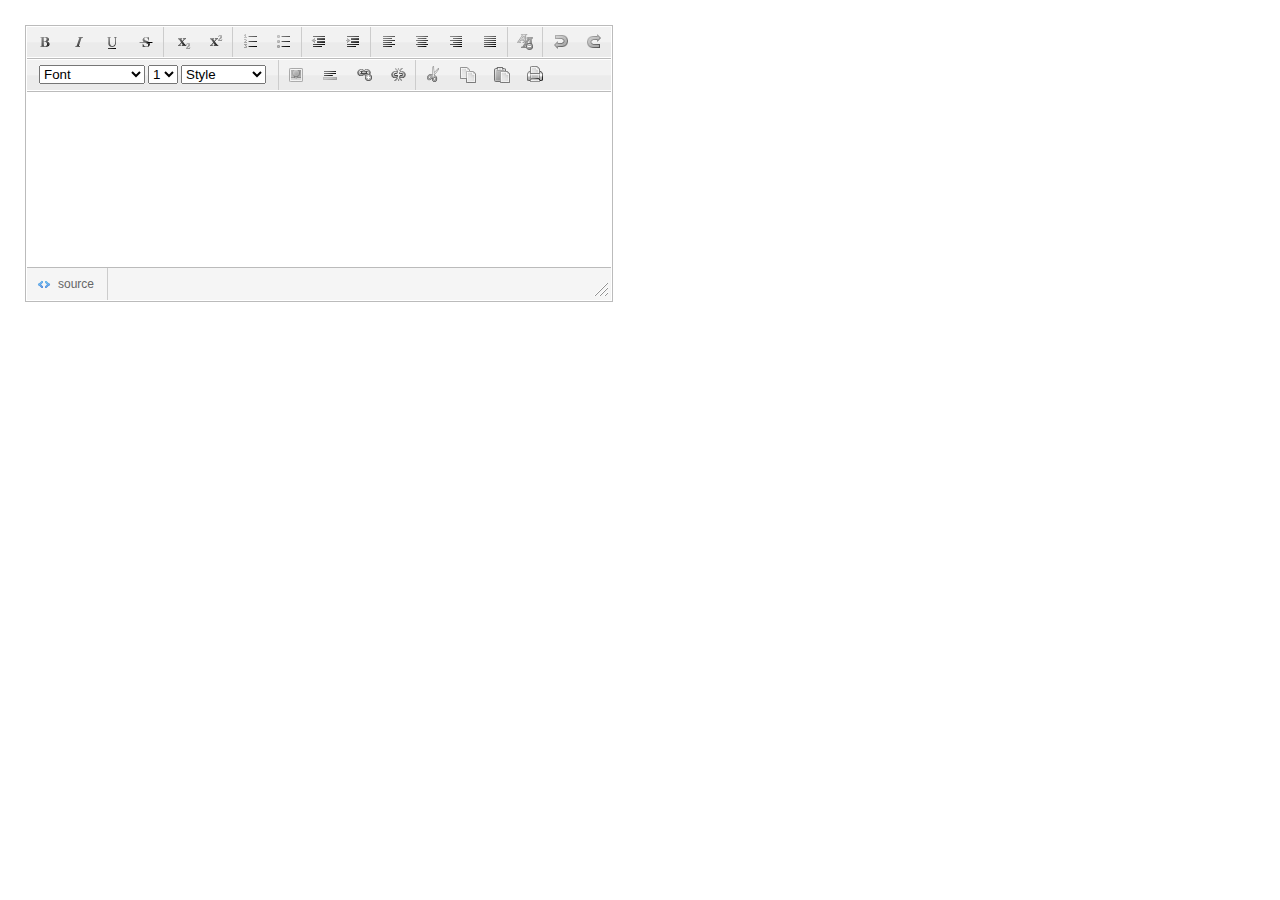
<file: Backpack1/WebRoot/scripts/tinyeditor/index.html>
<!DOCTYPE html PUBLIC "-//W3C//DTD XHTML 1.0 Transitional//EN" "http://www.w3.org/TR/xhtml1/DTD/xhtml1-transitional.dtd">
<html xmlns="http://www.w3.org/1999/xhtml">
<head>
<meta http-equiv="Content-Type" content="text/html; charset=utf-8" />
<title>TinyEditor - JavaScript WYSIWYG Editor</title>
<link rel="stylesheet" href="style.css" />
<script type="text/javascript" src="tinyeditor.js"></script>
</head>
<body>
<textarea id="input" style="width:400px; height:200px"></textarea>
<script type="text/javascript">
new TINY.editor.edit('editor',{
	id:'input',
	width:584,
	height:175,
	cssclass:'te',
	controlclass:'tecontrol',
	rowclass:'teheader',
	dividerclass:'tedivider',
	controls:['bold','italic','underline','strikethrough','|','subscript','superscript','|',
			  'orderedlist','unorderedlist','|','outdent','indent','|','leftalign',
			  'centeralign','rightalign','blockjustify','|','unformat','|','undo','redo','n',
			  'font','size','style','|','image','hr','link','unlink','|','cut','copy','paste','print'],
	footer:true,
	fonts:['Verdana','Arial','Georgia','Trebuchet MS'],
	xhtml:true,
	cssfile:'style.css',
	bodyid:'editor',
	footerclass:'tefooter',
	toggle:{text:'source',activetext:'wysiwyg',cssclass:'toggle'},
	resize:{cssclass:'resize'}
});
</script>
</body>
</html>
</file>
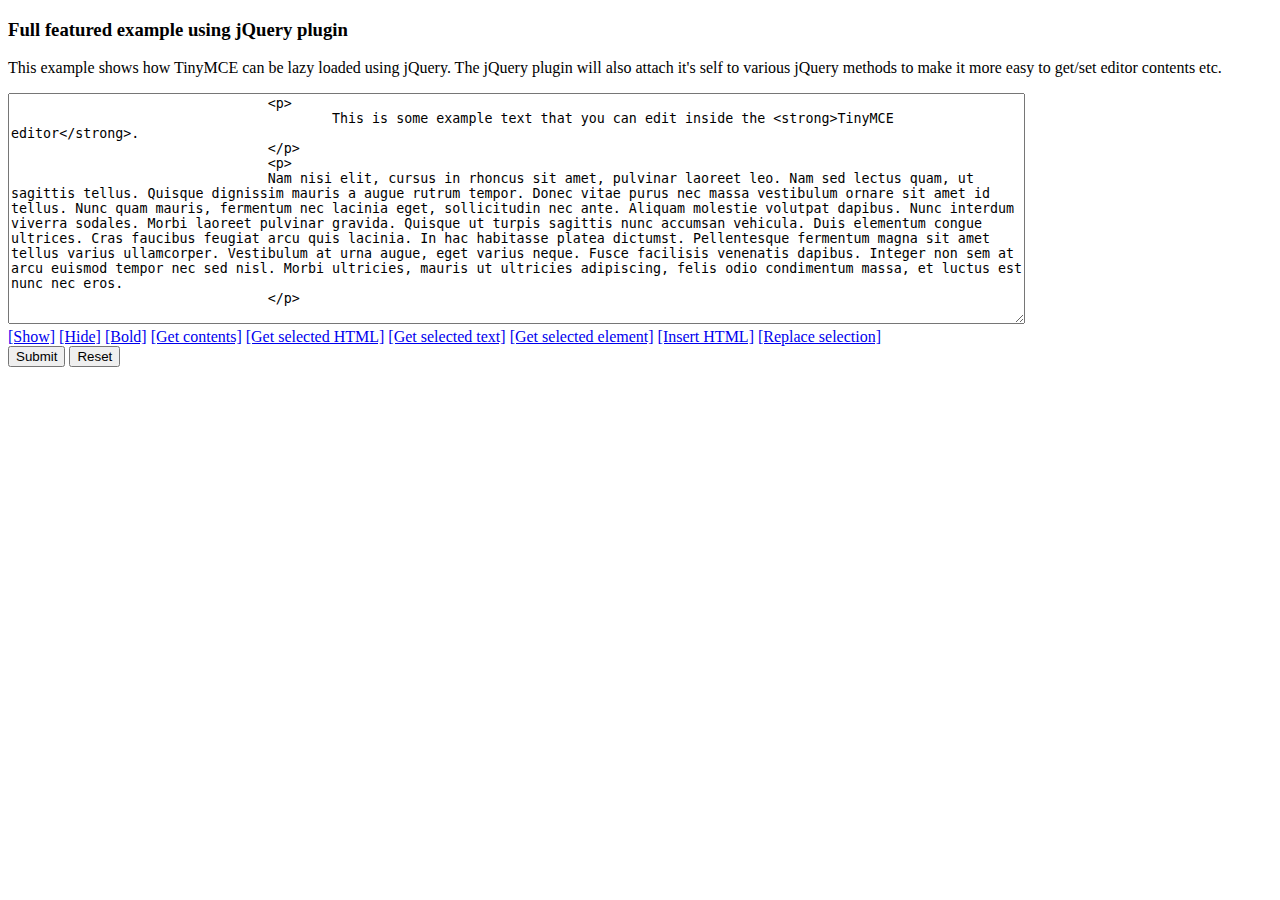
<file: Backpack1/WebRoot/scripts/tinymce/examples/index.html>
<!DOCTYPE html PUBLIC "-//W3C//DTD XHTML 1.0 Strict//EN" "http://www.w3.org/TR/xhtml1/DTD/xhtml1-strict.dtd">
<html xmlns="http://www.w3.org/1999/xhtml">
<head>
<title>Full featured example using jQuery plugin</title>

<!-- Load jQuery -->
<script type="text/javascript" src="http://www.google.com/jsapi"></script>
<script type="text/javascript">
	google.load("jquery", "1");
</script>

<!-- Load TinyMCE -->
<script type="text/javascript" src="../jscripts/tiny_mce/jquery.tinymce.js"></script>
<script type="text/javascript">
	$().ready(function() {
		$('textarea.tinymce').tinymce({
			// Location of TinyMCE script
			script_url : '../jscripts/tiny_mce/tiny_mce.js',

			// General options
			theme : "advanced",
			plugins : "autolink,lists,pagebreak,style,layer,table,save,advhr,advimage,advlink,emotions,iespell,inlinepopups,insertdatetime,preview,media,searchreplace,print,contextmenu,paste,directionality,fullscreen,noneditable,visualchars,nonbreaking,xhtmlxtras,template,advlist",

			// Theme options
			theme_advanced_buttons1 : "save,newdocument,|,bold,italic,underline,strikethrough,|,justifyleft,justifycenter,justifyright,justifyfull,styleselect,formatselect,fontselect,fontsizeselect",
			theme_advanced_buttons2 : "cut,copy,paste,pastetext,pasteword,|,search,replace,|,bullist,numlist,|,outdent,indent,blockquote,|,undo,redo,|,link,unlink,anchor,image,cleanup,help,code,|,insertdate,inserttime,preview,|,forecolor,backcolor",
			theme_advanced_buttons3 : "tablecontrols,|,hr,removeformat,visualaid,|,sub,sup,|,charmap,emotions,iespell,media,advhr,|,print,|,ltr,rtl,|,fullscreen",
			theme_advanced_buttons4 : "insertlayer,moveforward,movebackward,absolute,|,styleprops,|,cite,abbr,acronym,del,ins,attribs,|,visualchars,nonbreaking,template,pagebreak",
			theme_advanced_toolbar_location : "top",
			theme_advanced_toolbar_align : "left",
			theme_advanced_statusbar_location : "bottom",
			theme_advanced_resizing : true,

			// Example content CSS (should be your site CSS)
			content_css : "css/content.css",

			// Drop lists for link/image/media/template dialogs
			template_external_list_url : "lists/template_list.js",
			external_link_list_url : "lists/link_list.js",
			external_image_list_url : "lists/image_list.js",
			media_external_list_url : "lists/media_list.js",

			// Replace values for the template plugin
			template_replace_values : {
				username : "Some User",
				staffid : "991234"
			}
		});
	});
</script>
<!-- /TinyMCE -->

</head>
<body>

<form method="post" action="http://tinymce.moxiecode.com/dump.php?example=true">
	<div>
		<h3>Full featured example using jQuery plugin</h3>

		<p>
			This example shows how TinyMCE can be lazy loaded using jQuery. The jQuery plugin will also attach it's self to various jQuery methods to make it more easy to get/set editor contents etc.
		</p>

		<!-- Gets replaced with TinyMCE, remember HTML in a textarea should be encoded -->
		<div>
			<textarea id="elm1" name="elm1" rows="15" cols="80" style="width: 80%" class="tinymce">
				&lt;p&gt;
					This is some example text that you can edit inside the &lt;strong&gt;TinyMCE editor&lt;/strong&gt;.
				&lt;/p&gt;
				&lt;p&gt;
				Nam nisi elit, cursus in rhoncus sit amet, pulvinar laoreet leo. Nam sed lectus quam, ut sagittis tellus. Quisque dignissim mauris a augue rutrum tempor. Donec vitae purus nec massa vestibulum ornare sit amet id tellus. Nunc quam mauris, fermentum nec lacinia eget, sollicitudin nec ante. Aliquam molestie volutpat dapibus. Nunc interdum viverra sodales. Morbi laoreet pulvinar gravida. Quisque ut turpis sagittis nunc accumsan vehicula. Duis elementum congue ultrices. Cras faucibus feugiat arcu quis lacinia. In hac habitasse platea dictumst. Pellentesque fermentum magna sit amet tellus varius ullamcorper. Vestibulum at urna augue, eget varius neque. Fusce facilisis venenatis dapibus. Integer non sem at arcu euismod tempor nec sed nisl. Morbi ultricies, mauris ut ultricies adipiscing, felis odio condimentum massa, et luctus est nunc nec eros.
				&lt;/p&gt;
			</textarea>
		</div>

		<!-- Some integration calls -->
		<a href="javascript:;" onclick="$('#elm1').tinymce().show();return false;">[Show]</a>
		<a href="javascript:;" onclick="$('#elm1').tinymce().hide();return false;">[Hide]</a>
		<a href="javascript:;" onclick="$('#elm1').tinymce().execCommand('Bold');return false;">[Bold]</a>
		<a href="javascript:;" onclick="alert($('#elm1').html());return false;">[Get contents]</a>
		<a href="javascript:;" onclick="alert($('#elm1').tinymce().selection.getContent());return false;">[Get selected HTML]</a>
		<a href="javascript:;" onclick="alert($('#elm1').tinymce().selection.getContent({format : 'text'}));return false;">[Get selected text]</a>
		<a href="javascript:;" onclick="alert($('#elm1').tinymce().selection.getNode().nodeName);return false;">[Get selected element]</a>
		<a href="javascript:;" onclick="$('#elm1').tinymce().execCommand('mceInsertContent',false,'<b>Hello world!!</b>');return false;">[Insert HTML]</a>
		<a href="javascript:;" onclick="$('#elm1').tinymce().execCommand('mceReplaceContent',false,'<b>{$selection}</b>');return false;">[Replace selection]</a>

		<br />
		<input type="submit" name="save" value="Submit" />
		<input type="reset" name="reset" value="Reset" />
	</div>
</form>
<script type="text/javascript">
if (document.location.protocol == 'file:') {
	alert("The examples might not work properly on the local file system due to security settings in your browser. Please use a real webserver.");
}
</script>
</body>
</html>
</file>
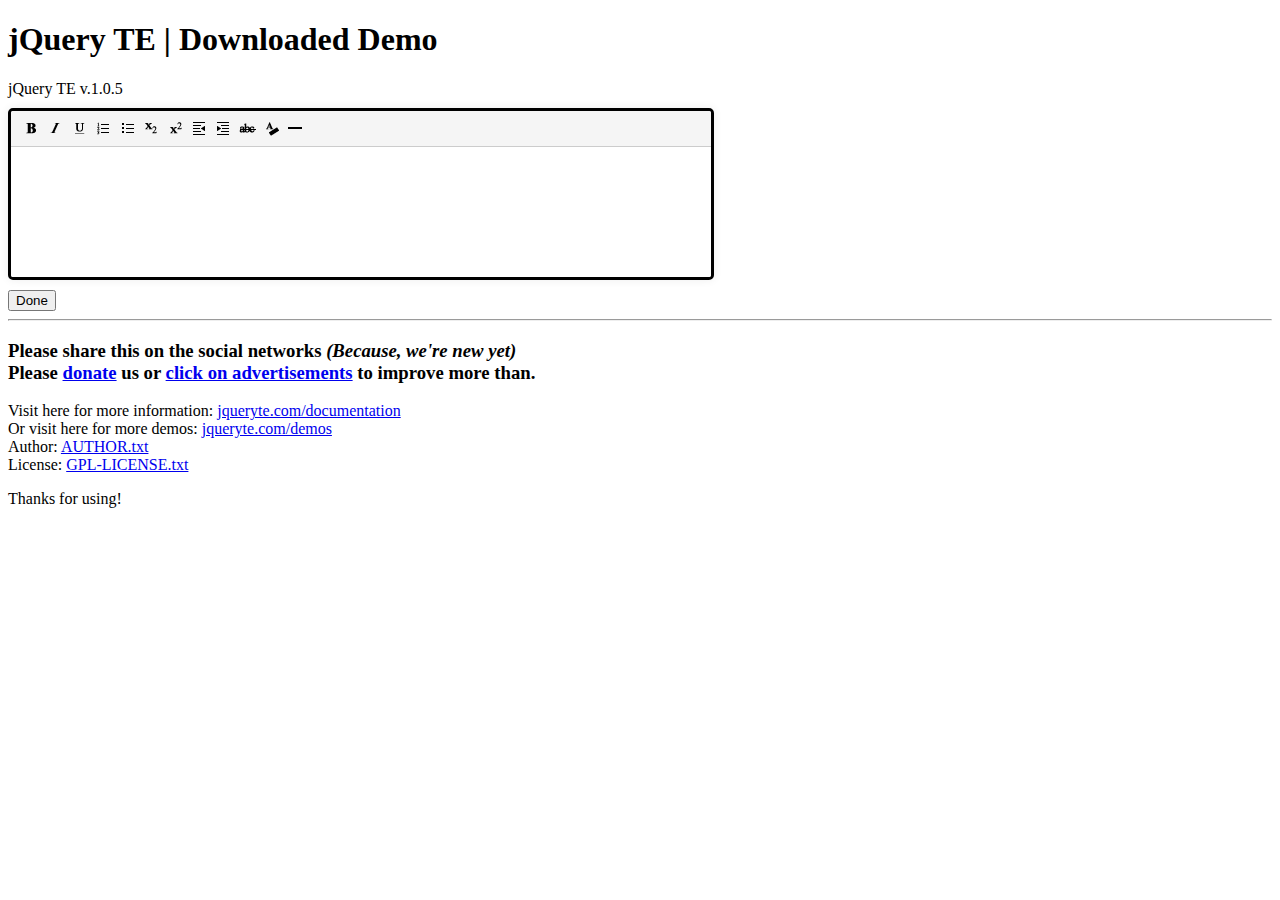
<file: Backpack1/WebRoot/scripts/jQuery-TE_v.1.05/demo.html>
<!DOCTYPE HTML>
<html>
<head>
<meta http-equiv="Content-Type" content="text/html; charset=utf-8">
<title>jQuery TE | Downloaded Demo | v.1.0.5</title>
<script type="text/javascript" src="http://ajax.googleapis.com/ajax/libs/jquery/1.7.2/jquery.min.js" charset="utf-8"></script>
<script type="text/javascript" src="jquery-te-1.0.5.min.js" charset="utf-8"></script>
<link type="text/css" rel="stylesheet" href="jquery-te-Style.css" charset="utf-8" />

</head>

<body>
<h1>jQuery TE | Downloaded Demo</h1>
<div>jQuery TE v.1.0.5</div>

<form method="get">
	<textarea name="text"></textarea>
	<button>Done</button>
</form>

<script>
$('textarea').jqte();
</script>

<hr>

<h3>
<div>Please share this on the social networks <i>(Because, we're new yet)</i></div>
<div><b>Please <a href="https://www.paypal.com/cgi-bin/webscr?cmd=_s-xclick&hosted_button_id=UQYFJHMGHSALC" target="_blank">donate</a> us or <a href="http://jqueryte.com" target="_blank">click on advertisements</a> to improve more than.</b></div>
</h3>

<p>
<div>Visit here for more information: <a href="http://jqueryte.com/documentation" target="_blank">jqueryte.com/documentation</a></div>
<div>Or visit here for more demos: <a href="http://jqueryte.com/demos" target="_blank">jqueryte.com/demos</a></div>
<div>Author: <a href="AUTHOR.txt" target="_blank">AUTHOR.txt</a></div>
<div>License: <a href="GPL-LICENSE.txt" target="_blank">GPL-LICENSE.txt</a></div>
</p>

<p>Thanks for using!</p>

</body>
</html>
</file>
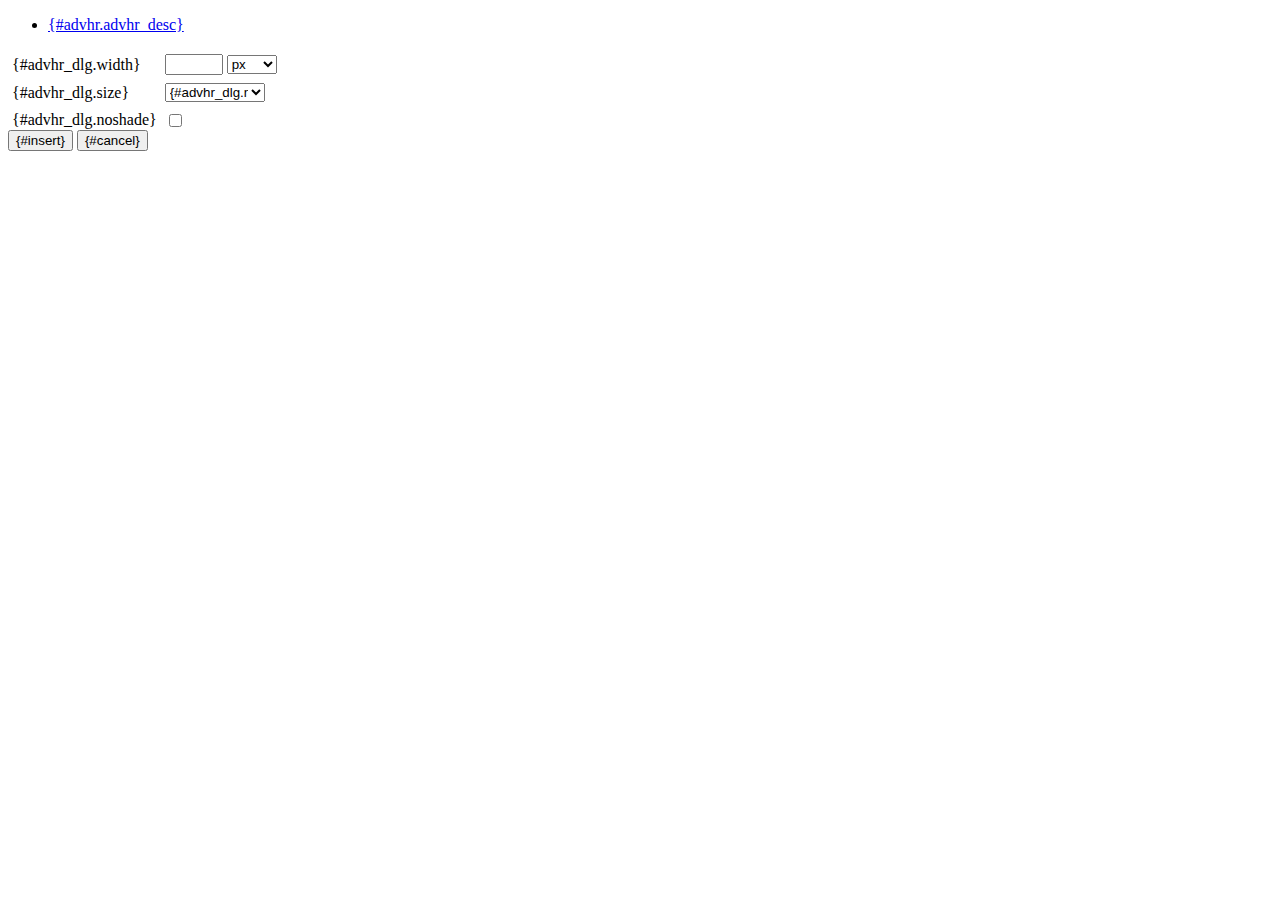
<file: Backpack1/WebRoot/scripts/tinymce/jscripts/tiny_mce/plugins/advhr/rule.htm>
<!DOCTYPE html PUBLIC "-//W3C//DTD XHTML 1.0 Strict//EN" "http://www.w3.org/TR/xhtml1/DTD/xhtml1-strict.dtd">
<html xmlns="http://www.w3.org/1999/xhtml">
<head>
	<title>{#advhr.advhr_desc}</title>
	<script type="text/javascript" src="../../tiny_mce_popup.js"></script>
	<script type="text/javascript" src="js/rule.js"></script>
	<script type="text/javascript" src="../../utils/mctabs.js"></script>
	<script type="text/javascript" src="../../utils/form_utils.js"></script>
	<link href="css/advhr.css" rel="stylesheet" type="text/css" />
</head>
<body role="application">
<form onsubmit="AdvHRDialog.update();return false;" action="#">
	<div class="tabs">
		<ul>
			<li id="general_tab" class="current" aria-controls="general_panel"><span><a href="javascript:mcTabs.displayTab('general_tab','general_panel');" onmousedown="return false;">{#advhr.advhr_desc}</a></span></li>
		</ul>
	</div>

	<div class="panel_wrapper">
		<div id="general_panel" class="panel current">
			<table role="presentation" border="0" cellpadding="4" cellspacing="0">
					<tr role="group" aria-labelledby="width_label">
						<td><label id="width_label" for="width">{#advhr_dlg.width}</label></td>
						<td class="nowrap">
							<input id="width" name="width" type="text" value="" class="mceFocus" />
							<span style="display:none;" id="width_unit_label">{#advhr_dlg.widthunits}</span>
							<select name="width2" id="width2" aria-labelledby="width_unit_label">
								<option value="">px</option>
								<option value="%">%</option>
							</select>
						</td>
					</tr>
					<tr>
						<td><label for="size">{#advhr_dlg.size}</label></td>
						<td><select id="size" name="size">
							<option value="">{#advhr_dlg.normal}</option>
							<option value="1">1</option>
							<option value="2">2</option>
							<option value="3">3</option>
							<option value="4">4</option>
							<option value="5">5</option>
						</select></td>
					</tr>
					<tr>
						<td><label for="noshade">{#advhr_dlg.noshade}</label></td>
						<td><input type="checkbox" name="noshade" id="noshade" class="radio" /></td>
					</tr>
			</table>
		</div>
	</div>

	<div class="mceActionPanel">
		<input type="submit" id="insert" name="insert" value="{#insert}" />
		<input type="button" id="cancel" name="cancel" value="{#cancel}" onclick="tinyMCEPopup.close();" />
	</div>
</form>
</body>
</html>
</file>
<file: Backpack1/WebRoot/scripts/tinyeditor/style.css>
body {margin:0; font:12px Verdana,Arial}
#input {border:none; margin:0; padding:0; font:14px 'Courier New',Verdana; border:0}
.te {border:1px solid #bbb; padding:0 1px 1px; font:12px Verdana,Arial; margin:25px}
.te iframe {border:none}
.teheader {height:31px; border-bottom:1px solid #bbb; background:url(images/header-bg.gif) repeat-x; padding-top:1px}
.teheader select {float:left; margin-top:5px}
.tefont {margin-left:12px}
.tesize {margin:0 3px}
.testyle {margin-right:12px}
.tedivider {float:left; width:1px; height:30px; background:#ccc}
.tecontrol {float:left; width:34px; height:30px; cursor:pointer; background-image:url(images/icons.png)}
.tecontrol:hover {background-color:#fff; background-position:30px 0}
.tefooter {height:32px; border-top:1px solid #bbb; background:#f5f5f5}
.toggle {float:left; background:url(images/icons.png) -34px 2px no-repeat; padding:9px 13px 0 31px; height:23px; border-right:1px solid #ccc; cursor:pointer; color:#666}
.toggle:hover {background-color:#fff}
.resize {float:right; height:32px; width:32px; background:url(images/resize.gif) 15px 15px no-repeat; cursor:s-resize}
#editor {cursor:text; margin:10px}
</file>
<file: Backpack1/WebRoot/scripts/tinymce/jscripts/tiny_mce/plugins/advhr/css/advhr.css>
input.radio {border:1px none #000; background:transparent; vertical-align:middle;}
.panel_wrapper div.current {height:80px;}
#width {width:50px; vertical-align:middle;}
#width2 {width:50px; vertical-align:middle;}
#size {width:100px;}
</file>
